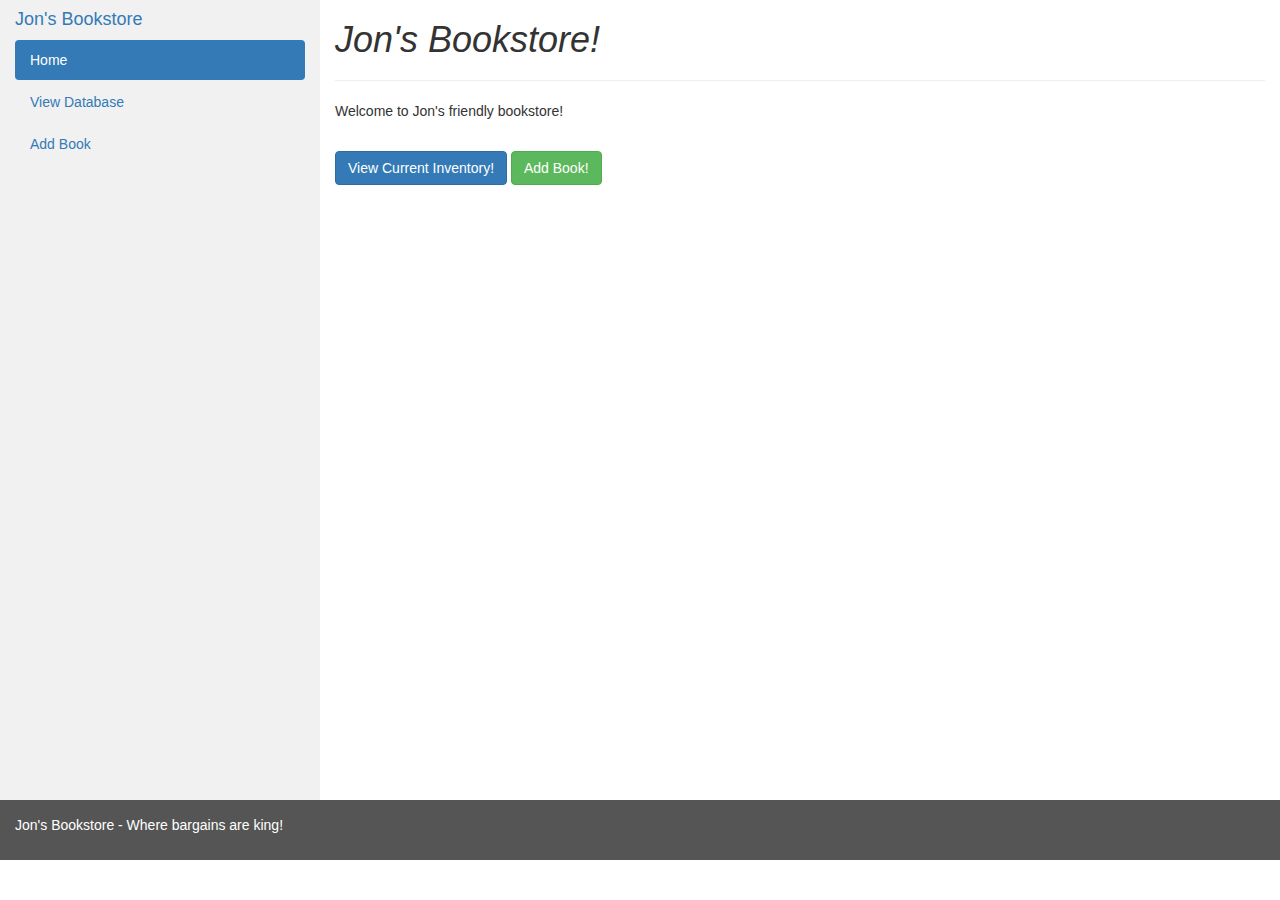
<file: bookstore/src/main/webapp/index.html>
<!DOCTYPE html>
<html lang="en">
<head>
<title>Jon's Bookstore</title>
<meta charset="utf-8">
<meta name="viewport" content="width=device-width, initial-scale=1">
<link rel="stylesheet" href="styles.css">
<link rel="stylesheet"
	href="http://maxcdn.bootstrapcdn.com/bootstrap/3.3.7/css/bootstrap.min.css">
<script
	src="https://ajax.googleapis.com/ajax/libs/jquery/1.12.4/jquery.min.js"></script>
<script
	src="http://maxcdn.bootstrapcdn.com/bootstrap/3.3.7/js/bootstrap.min.js"></script>
<style>

</style>
</head>
<body>

	<div class="container-fluid">
		<div class="row content">
			<div class="col-sm-3 sidenav">
				<h4><a href="index.html">Jon's Bookstore</a></h4>
				<ul class="nav nav-pills nav-stacked">
					<li class="active"><a href="index.html">Home</a></li>
					<li><a href="readfromdb.jsp">View Database</a></li>
					<li><a href="addbook.html">Add Book</a></li>
				</ul>
				<br>
			</div>

			<div class="col-sm-9">
				<h1>
					<em>Jon's Bookstore!</em>
				</h4>
				<hr>
				<p>Welcome to Jon's friendly bookstore!</p>
				<br>
				<a href="readfromdb.jsp" class="btn btn-primary" role="button">View Current Inventory!</a>
				<a href="addbook.html" class="btn btn-success" role="button">Add Book!</a>
			</div>
		</div>
	</div>

	<footer class="container-fluid">
		<p>Jon's Bookstore - Where bargains are king!</p>
	</footer>

</body>
</html>
</file>
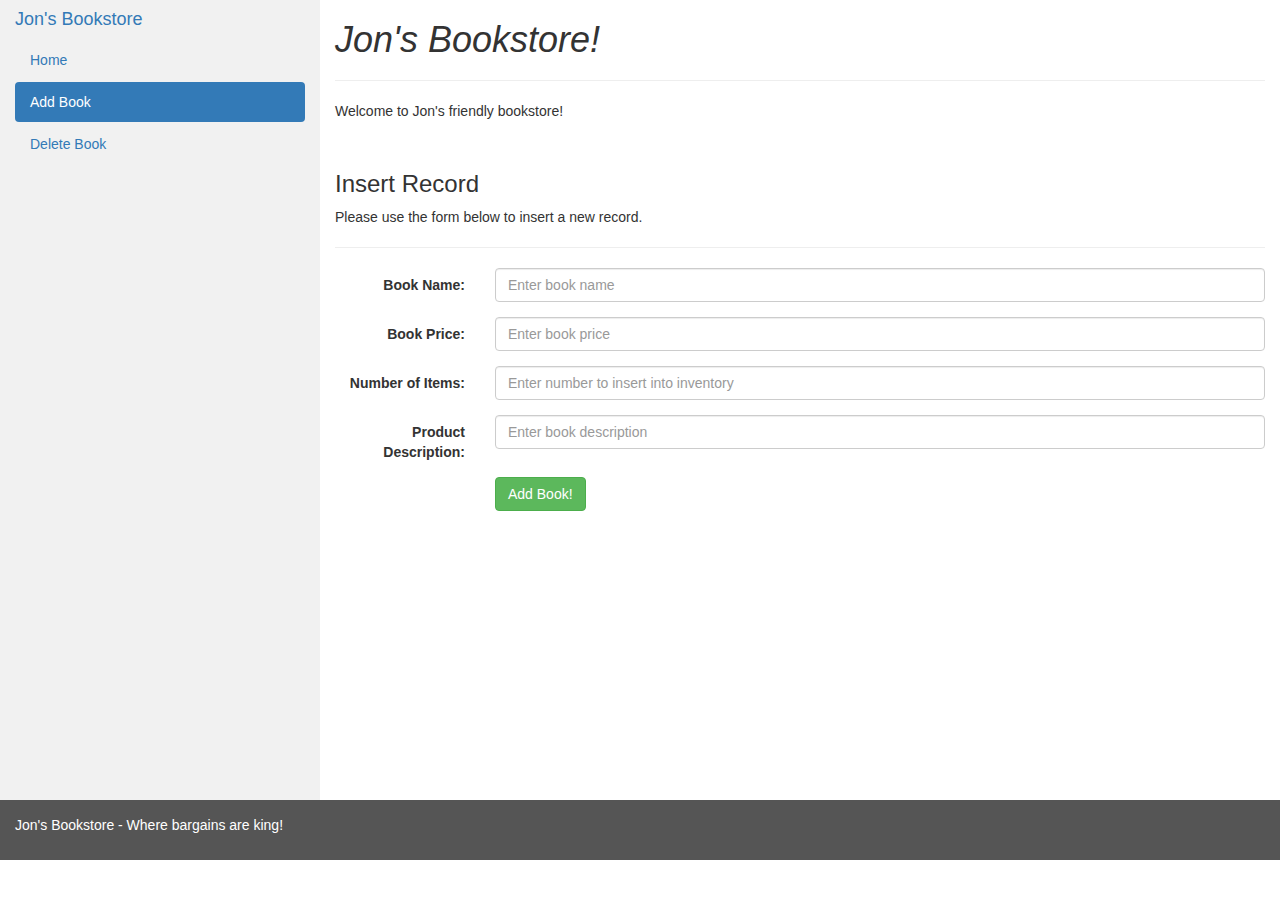
<file: bookstore/src/main/webapp/addbook.html>
<!DOCTYPE html>
<html lang="en">
<head>
<title>Jon's Bookstore</title>
<meta charset="utf-8">
<meta name="viewport" content="width=device-width, initial-scale=1">
<link rel="stylesheet" href="styles.css">
<link rel="stylesheet"
	href="http://maxcdn.bootstrapcdn.com/bootstrap/3.3.7/css/bootstrap.min.css">
<script
	src="https://ajax.googleapis.com/ajax/libs/jquery/1.12.4/jquery.min.js"></script>
<script
	src="http://maxcdn.bootstrapcdn.com/bootstrap/3.3.7/js/bootstrap.min.js"></script>
<style>

</style>
</head>
<body>

	<div class="container-fluid">
		<div class="row content">
			<div class="col-sm-3 sidenav">
				<h4><a href="index.html">Jon's Bookstore</a></h4>
				<ul class="nav nav-pills nav-stacked">
					<li><a href="index.html">Home</a></li>
					<li class="active"><a href="addbook.html">Add Book</a></li>
					<li><a href="deletebook.html">Delete Book</a></li>
				</ul>
				<br>
			</div>

			<div class="col-sm-9">
				<h1>
					<em>Jon's Bookstore!</em>
				</h4>
				<hr>
				<p>Welcome to Jon's friendly bookstore!</p>
				<br>
				<h3>Insert Record</h3>
				<p>Please use the form below to insert a new record.</p>
				<hr>
				<form class="form-horizontal" action="AddToDB" method="POST">
					<div class="form-group">
						<label class="control-label col-sm-2" for="book_name" >Book
							Name:</label>
						<div class="col-sm-10">
							<input type="text" class="form-control" id="book_name" name="book_name"
								placeholder="Enter book name">
						</div>
					</div>
					<div class="form-group">
						<label class="control-label col-sm-2" for="book_price" >Book
							Price:</label>
						<div class="col-sm-10">
							<input type="text" class="form-control" id="book_price" name="book_price"
								placeholder="Enter book price">
						</div>
					</div>
					<div class="form-group">
						<label class="control-label col-sm-2" for="book_count">Number
							of Items:</label>
						<div class="col-sm-10">
							<input type="text" class="form-control" id="book_count" name="book_count"
								placeholder="Enter number to insert into inventory">
						</div>
					</div>
					<div class="form-group">
						<label class="control-label col-sm-2" for="book_desc" >Product
							Description:</label>
						<div class="col-sm-10">
							<input type="text" class="form-control" id="book_desc" name="book_desc"
								placeholder="Enter book description">
						</div>
					</div>
					<div class="form-group">
						<div class="col-sm-offset-2 col-sm-10">
							<button type="submit" class="btn btn-success">Add Book!</button>
						</div>
					</div>
				</form>

			</div>
		</div>
	</div>

	<footer class="container-fluid">
		<p>Jon's Bookstore - Where bargains are king!</p>
	</footer>

</body>
</html>
</file>
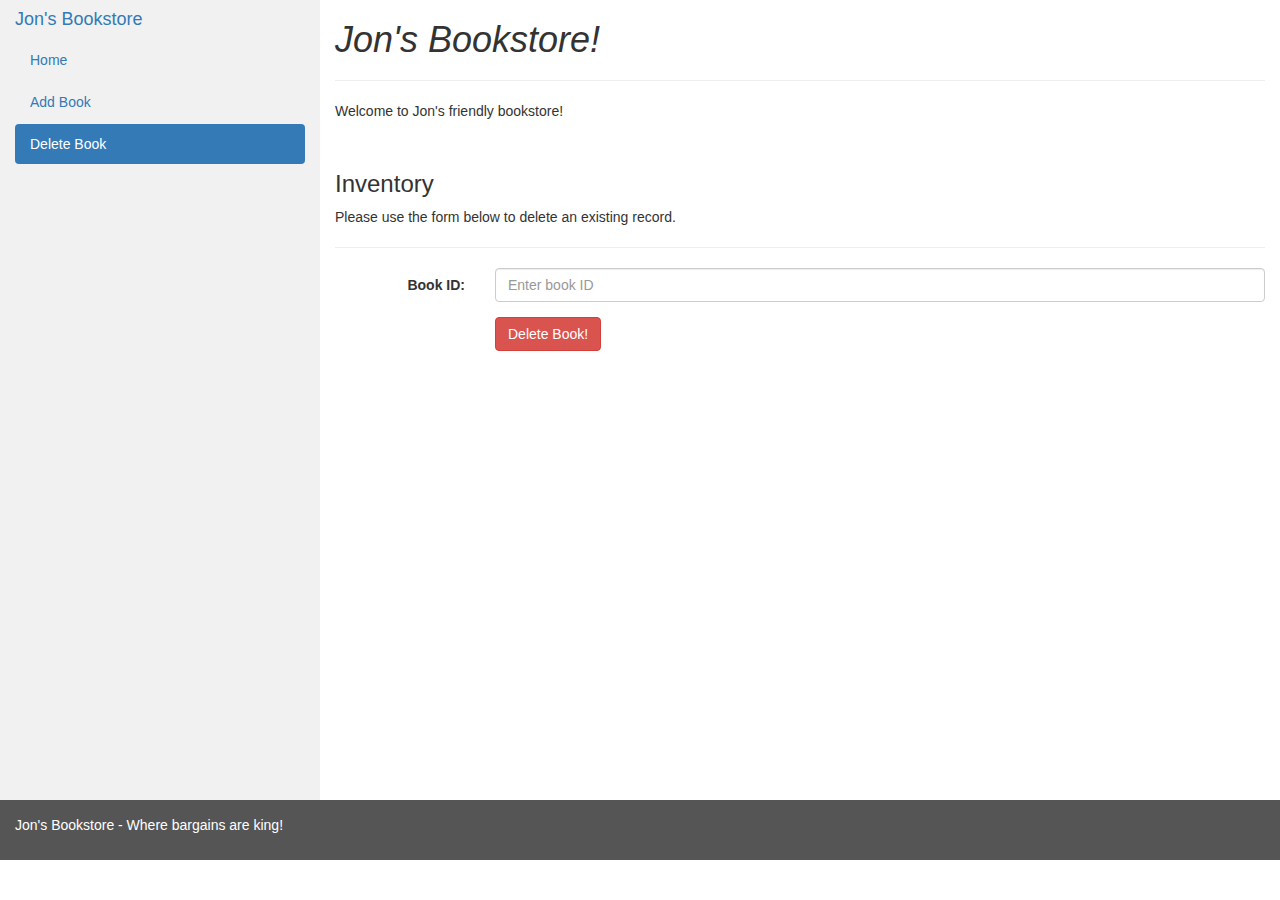
<file: bookstore/src/main/webapp/deletebook.html>
<!DOCTYPE html>
<html lang="en">
<head>
<title>Jon's Bookstore</title>
<meta charset="utf-8">
<meta name="viewport" content="width=device-width, initial-scale=1">
<link rel="stylesheet" href="styles.css">
<link rel="stylesheet"
	href="http://maxcdn.bootstrapcdn.com/bootstrap/3.3.7/css/bootstrap.min.css">
<script
	src="https://ajax.googleapis.com/ajax/libs/jquery/1.12.4/jquery.min.js"></script>
<script
	src="http://maxcdn.bootstrapcdn.com/bootstrap/3.3.7/js/bootstrap.min.js"></script>
<style>

</style>
</head>
<body>

	<div class="container-fluid">
		<div class="row content">
			<div class="col-sm-3 sidenav">
				<h4><a href="index.html">Jon's Bookstore</a></h4>
				<ul class="nav nav-pills nav-stacked">
					<li><a href="index.html">Home</a></li>
					<li><a href="addbook.html">Add Book</a></li>
					<li class="active"><a href="deletebook.html">Delete Book</a></li>
				</ul>
				<br>
			</div>

			<div class="col-sm-9">
				<h1>
					<em>Jon's Bookstore!</em>
				</h4>
				<hr>
				<p>Welcome to Jon's friendly bookstore!</p>
				<br>
				<h3>Inventory</h3>
				<p>Please use the form below to delete an existing record.</p>
				<hr>
				<form class="form-horizontal" action="DeleteFromDB" method="POST">
					<div class="form-group">
						<label class="control-label col-sm-2" for="book_id">Book ID:</label>
						<div class="col-sm-10">
							<input type="text" class="form-control" id="book_id" name="book_id"
								placeholder="Enter book ID">
						</div>
					</div>
					<div class="form-group">
						<div class="col-sm-offset-2 col-sm-10">
							<button type="submit" class="btn btn-danger">Delete Book!</button>
						</div>
					</div>
				</form>
			</div>
		</div>
	</div>

	<footer class="container-fluid">
		<p>Jon's Bookstore - Where bargains are king!</p>
	</footer>

</body>
</html>
</file>
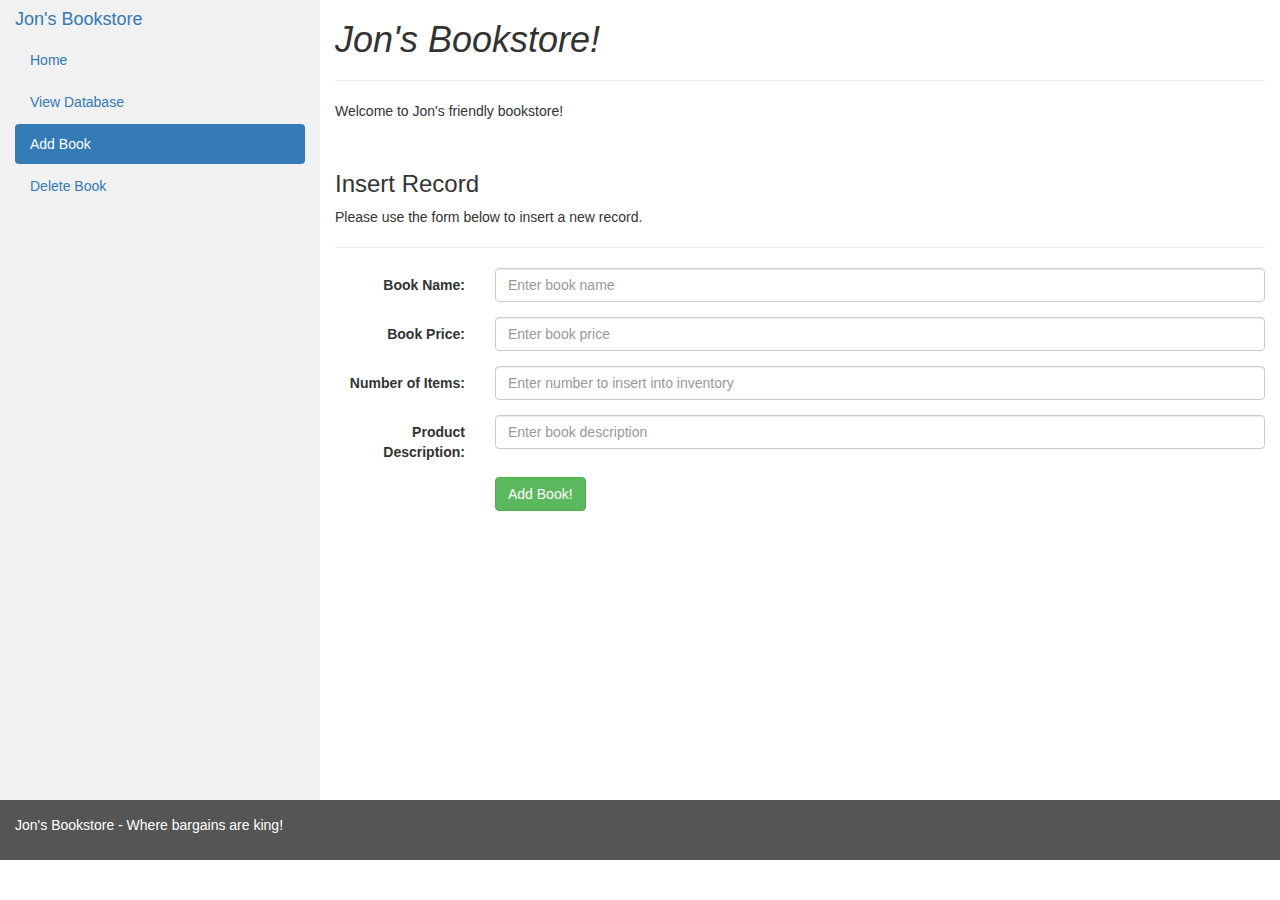
<file: .metadata/.plugins/org.eclipse.wst.server.core/tmp0/wtpwebapps/bookstore/addbook.html>
<!DOCTYPE html>
<html lang="en">
<head>
<title>Jon's Bookstore</title>
<meta charset="utf-8">
<meta name="viewport" content="width=device-width, initial-scale=1">
<link rel="stylesheet" href="styles.css">
<link rel="stylesheet"
	href="http://maxcdn.bootstrapcdn.com/bootstrap/3.3.7/css/bootstrap.min.css">
<script
	src="https://ajax.googleapis.com/ajax/libs/jquery/1.12.4/jquery.min.js"></script>
<script
	src="http://maxcdn.bootstrapcdn.com/bootstrap/3.3.7/js/bootstrap.min.js"></script>
<style>

</style>
</head>
<body>

	<div class="container-fluid">
		<div class="row content">
			<div class="col-sm-3 sidenav">
				<h4><a href="index.html">Jon's Bookstore</a></h4>
				<ul class="nav nav-pills nav-stacked">
					<li><a href="index.html">Home</a></li>
					<li><a href="readfromdb.jsp">View Database</a></li>
					<li class="active"><a href="addbook.html">Add Book</a></li>
					<li><a href="deletebook.html">Delete Book</a></li>
				</ul>
				<br>
			</div>

			<div class="col-sm-9">
				<h1>
					<em>Jon's Bookstore!</em>
				</h4>
				<hr>
				<p>Welcome to Jon's friendly bookstore!</p>
				<br>
				<h3>Insert Record</h3>
				<p>Please use the form below to insert a new record.</p>
				<hr>
				<form class="form-horizontal" action="AddToDB" method="POST">
					<div class="form-group">
						<label class="control-label col-sm-2" for="book_name" >Book
							Name:</label>
						<div class="col-sm-10">
							<input type="text" class="form-control" id="book_name" name="book_name"
								placeholder="Enter book name">
						</div>
					</div>
					<div class="form-group">
						<label class="control-label col-sm-2" for="book_price" >Book
							Price:</label>
						<div class="col-sm-10">
							<input type="text" class="form-control" id="book_price" name="book_price"
								placeholder="Enter book price">
						</div>
					</div>
					<div class="form-group">
						<label class="control-label col-sm-2" for="book_count">Number
							of Items:</label>
						<div class="col-sm-10">
							<input type="text" class="form-control" id="book_count" name="book_count"
								placeholder="Enter number to insert into inventory">
						</div>
					</div>
					<div class="form-group">
						<label class="control-label col-sm-2" for="book_desc" >Product
							Description:</label>
						<div class="col-sm-10">
							<input type="text" class="form-control" id="book_desc" name="book_desc"
								placeholder="Enter book description">
						</div>
					</div>
					<div class="form-group">
						<div class="col-sm-offset-2 col-sm-10">
							<button type="submit" class="btn btn-success">Add Book!</button>
						</div>
					</div>
				</form>

			</div>
		</div>
	</div>

	<footer class="container-fluid">
		<p>Jon's Bookstore - Where bargains are king!</p>
	</footer>

</body>
</html>
</file>
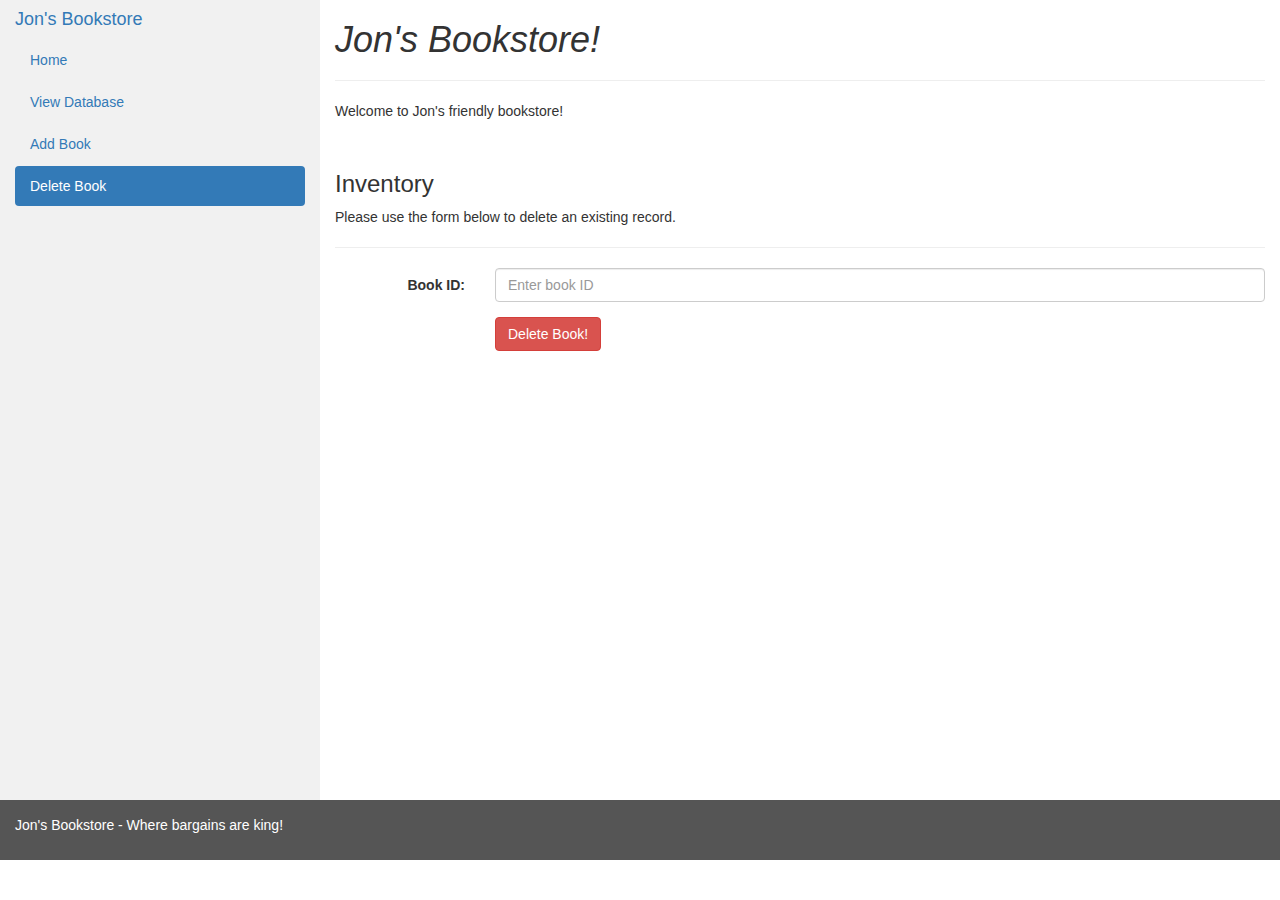
<file: .metadata/.plugins/org.eclipse.wst.server.core/tmp0/wtpwebapps/bookstore/deletebook.html>
<!DOCTYPE html>
<html lang="en">
<head>
<title>Jon's Bookstore</title>
<meta charset="utf-8">
<meta name="viewport" content="width=device-width, initial-scale=1">
<link rel="stylesheet" href="styles.css">
<link rel="stylesheet"
	href="http://maxcdn.bootstrapcdn.com/bootstrap/3.3.7/css/bootstrap.min.css">
<script
	src="https://ajax.googleapis.com/ajax/libs/jquery/1.12.4/jquery.min.js"></script>
<script
	src="http://maxcdn.bootstrapcdn.com/bootstrap/3.3.7/js/bootstrap.min.js"></script>
<style>

</style>
</head>
<body>

	<div class="container-fluid">
		<div class="row content">
			<div class="col-sm-3 sidenav">
				<h4><a href="index.html">Jon's Bookstore</a></h4>
				<ul class="nav nav-pills nav-stacked">
					<li><a href="index.html">Home</a></li>
					<li><a href="readfromdb.jsp">View Database</a></li>
					<li><a href="addbook.html">Add Book</a></li>
					<li class="active"><a href="deletebook.html">Delete Book</a></li>
				</ul>
				<br>
			</div>

			<div class="col-sm-9">
				<h1>
					<em>Jon's Bookstore!</em>
				</h4>
				<hr>
				<p>Welcome to Jon's friendly bookstore!</p>
				<br>
				<h3>Inventory</h3>
				<p>Please use the form below to delete an existing record.</p>
				<hr>
				<form class="form-horizontal" action="DeleteFromDB" method="POST">
					<div class="form-group">
						<label class="control-label col-sm-2" for="book_id">Book ID:</label>
						<div class="col-sm-10">
							<input type="text" class="form-control" id="book_id" name="book_id"
								placeholder="Enter book ID">
						</div>
					</div>
					<div class="form-group">
						<div class="col-sm-offset-2 col-sm-10">
							<button type="submit" class="btn btn-danger">Delete Book!</button>
						</div>
					</div>
				</form>
			</div>
		</div>
	</div>

	<footer class="container-fluid">
		<p>Jon's Bookstore - Where bargains are king!</p>
	</footer>

</body>
</html>
</file>
<file: bookstore/src/main/webapp/styles.css>
@CHARSET "ISO-8859-1";
/* Set height of the grid so .sidenav can be 100% (adjust if needed) */
.row.content {
	height: 800px
}

/* Set gray background color and 100% height */
.sidenav {
	background-color: #f1f1f1;
	height: 100%;
}

/* Set black background color, white text and some padding */
footer {
	background-color: #555;
	color: white;
	padding: 15px;
}

/* On small screens, set height to 'auto' for sidenav and grid */
@media screen and (max-width: 767px) {
	.sidenav {
		height: auto;
		padding: 15px;
	}
	.row.content {
		height: auto;
	}
}
</file>
<file: .metadata/.plugins/org.eclipse.wst.server.core/tmp0/wtpwebapps/bookstore/styles.css>
@CHARSET "ISO-8859-1";
/* Set height of the grid so .sidenav can be 100% (adjust if needed) */
.row.content {
	height: 800px
}

/* Set gray background color and 100% height */
.sidenav {
	background-color: #f1f1f1;
	height: 100%;
}

/* Set black background color, white text and some padding */
footer {
	background-color: #555;
	color: white;
	padding: 15px;
}

/* On small screens, set height to 'auto' for sidenav and grid */
@media screen and (max-width: 767px) {
	.sidenav {
		height: auto;
		padding: 15px;
	}
	.row.content {
		height: auto;
	}
}
</file>
